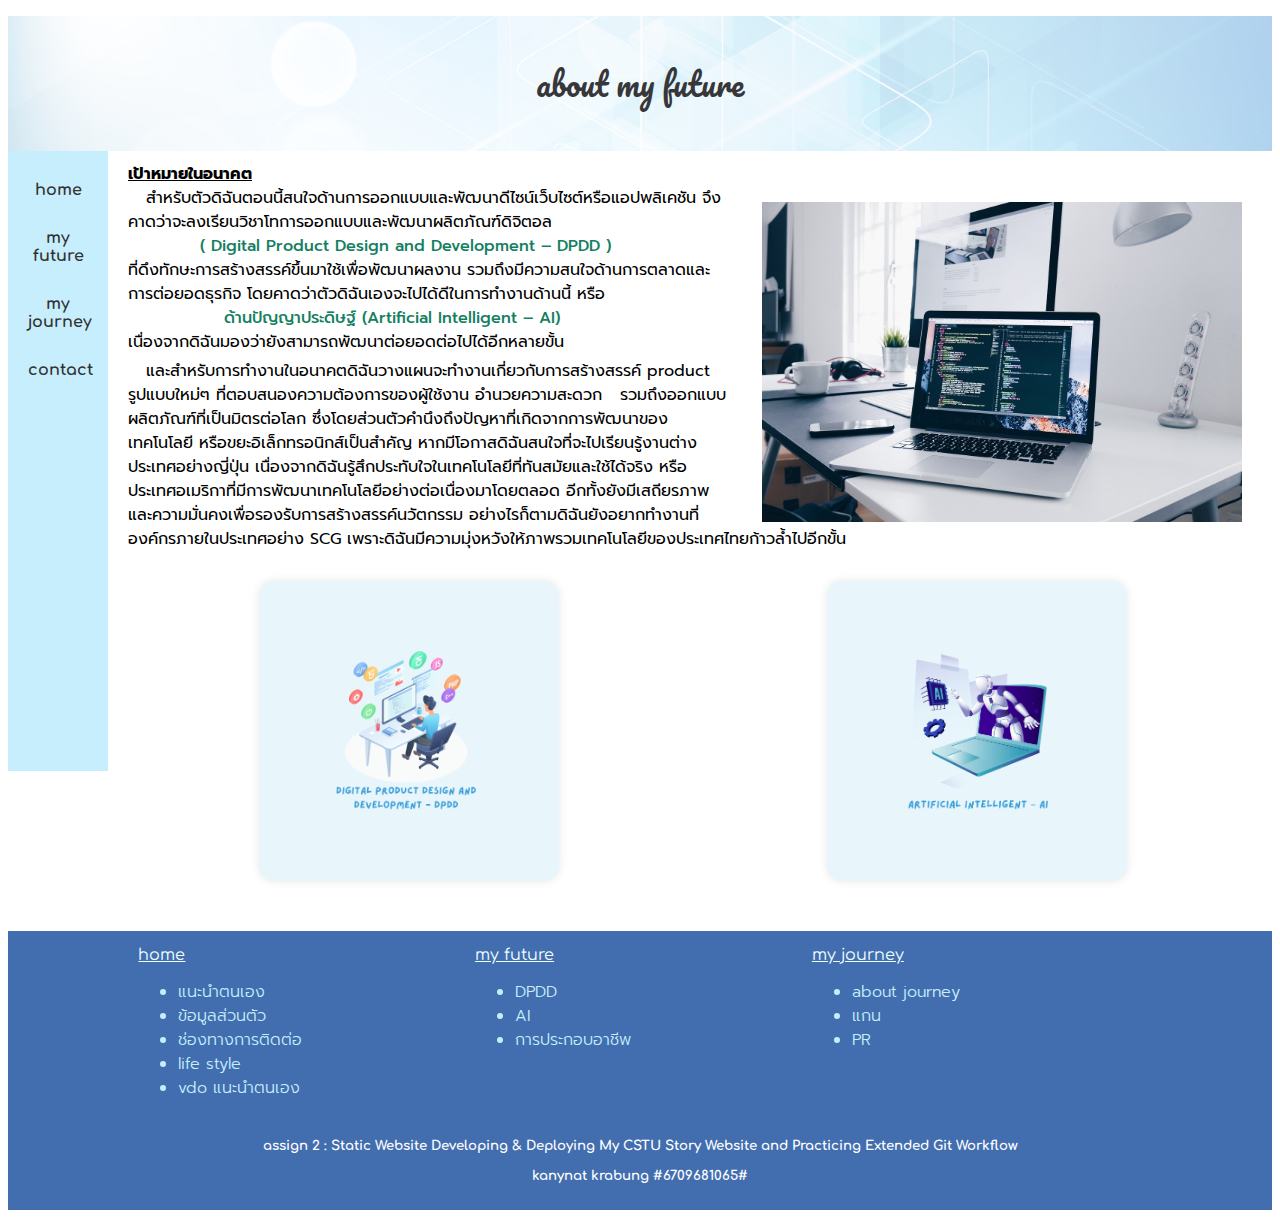
<file: myfuture.html>
<!DOCTYPE html>
<html lang="en">

<head>
    <title>myfuture</title>
    <link rel="stylesheet" href="myfuture.css">

    <link href="https://fonts.googleapis.com/css2?family=Comfortaa:wght@300..700&display=swap" rel="stylesheet">
    <link href="https://fonts.googleapis.com/css2?family=Pacifico&display=swap" rel="stylesheet">
    <link
        href="https://fonts.googleapis.com/css2?family=Prompt:ital,wght@0,100;0,200;0,300;0,400;0,500;0,600;0,700;0,800;0,900;1,100;1,200;1,300;1,400;1,500;1,600;1,700;1,800;1,900&display=swap"
        rel="stylesheet">

</head>

<body>
    <header>
        <p>&nbsp;</p>
        <h1 class="pacifico-regularOG">
            <center>about my future</center>
        </h1>
        <p>&nbsp;</p>
    </header>
    <div class="container">
        <nav>
            <ul class="comfortta"><b>
                    <li><a href="index.html">
                            <center>home</center>
                        </a></li>
                    <li><a href="myfuture.html">
                            <center>my<br>future</center>
                        </a></li>
                    <li><a href="myjourney.html">
                            <center>my journey</center>
                        </a></li>
                    <li><a href="mailto:kanynat.kra@dome.tu.ac.th" target="_blank">
                            <center>contact</center>
                        </a></li>
                </b></ul>
        </nav>
        <main>
            <section class="item1">
                <img src="resources/future2.jpg" width="480px" height="320">
            </section>
            <p class="prompt-extralight">
                <b><u>เป้าหมายในอนาคต</u></b><br>
                &nbsp;&nbsp;&nbsp;สำหรับตัวดิฉันตอนนี้สนใจด้านการออกแบบและพัฒนาดีไซน์เว็บไซต์หรือแอปพลิเคชัน
                จึงคาดว่าจะลงเรียนวิชาโทการออกแบบและพัฒนาผลิตภัณฑ์ดิจิตอล <br><span>
                    &nbsp;&nbsp;&nbsp;&nbsp;&nbsp;&nbsp;&nbsp;&nbsp;&nbsp;&nbsp;&nbsp;&nbsp;( Digital Product Design and
                    Development –
                    DPDD )</span></br> ที่ดึงทักษะการสร้างสรรค์ขึ้นมาใช้เพื่อพัฒนาผลงาน
                รวมถึงมีความสนใจด้านการตลาดและการต่อยอดธุรกิจ
                โดยคาดว่าตัวดิฉันเองจะไปได้ดีในการทำงานด้านนี้
                หรือ<br><span>&nbsp;&nbsp;&nbsp;&nbsp;&nbsp;&nbsp;&nbsp;&nbsp;&nbsp;&nbsp;&nbsp;&nbsp;&nbsp;&nbsp;&nbsp;&nbsp;ด้านปัญญาประดิษฐ์
                    (Artificial Intelligent – AI)</br></span>
                เนื่องจากดิฉันมองว่ายังสามารถพัฒนาต่อยอดต่อไปได้อีกหลายขั้น
            </p>
            <p class="prompt-extralight">
                &nbsp;&nbsp;&nbsp;และสำหรับการทำงานในอนาคตดิฉันวางแผนจะทำงานเกี่ยวกับการสร้างสรรค์ product
                รูปแบบใหม่ๆ ที่ตอบสนองความต้องการของผู้ใช้งาน อำนวยความสะดวก &nbsp;
                รวมถึงออกแบบผลิตภัณฑ์ที่เป็นมิตรต่อโลก
                ซึ่งโดยส่วนตัวคำนึงถึงปัญหาที่เกิดจากการพัฒนาของเทคโนโลยี หรือขยะอิเล็กทรอนิกส์เป็นสำคัญ
                หากมีโอกาสดิฉันสนใจที่จะไปเรียนรู้งานต่างประเทศอย่างญี่ปุ่น
                เนื่องจากดิฉันรู้สึกประทับใจในเทคโนโลยีที่ทันสมัยและใช้ได้จริง
                หรือประเทศอเมริกาที่มีการพัฒนาเทคโนโลยีอย่างต่อเนื่องมาโดยตลอด
                อีกทั้งยังมีเสถียรภาพและความมั่นคงเพื่อรองรับการสร้างสรรค์นวัตกรรม
                อย่างไรก็ตามดิฉันยังอยากทำงานที่องค์กรภายในประเทศอย่าง SCG
                เพราะดิฉันมีความมุ่งหวังให้ภาพรวมเทคโนโลยีของประเทศไทยก้าวล้ำไปอีกขั้น
            </p>
            <div class="container">
                <section class="bot-section">
                    <a href="https://www.stellarelements.com/services/digital-product-design-development"
                        target="_blank"><img src="resources/icon1.png" height="160"></a>
                </section>
                <section class="bot-section">
                    <a href="https://www.ibm.com/topics/artificial-intelligence" target="_blank"><img
                            src="resources/icon2.png" height="160"></a>
                </section>
            </div>
        </main>
    </div>

    <footer>
        <div class="container1">
            <div>
                <p class="comfortta">
                    <a href="index.html" style="color: azure;">home</a>
                </p>
                <ul class="prompt-extralightlight">
                    <li>แนะนำตนเอง</li>
                    <li>ข้อมูลส่วนตัว</li>
                    <li>ช่องทางการติดต่อ</li>
                    <li>life style</li>
                    <li>vdo แนะนำตนเอง</li>
                </ul>
            </div>
            <div>
                <p class="comfortta">
                    <a href="myfuture.html" style="color: azure;">my future</a>
                </p>
                <ul class="prompt-extralightlight">
                    <li>DPDD</li>
                    <li>AI</li>
                    <li>การประกอบอาชีพ</li>
                </ul>
            </div>
            <div>
                <p class="comfortta">
                    <a href="myjourney.html" style="color: azure;">my journey</a>
                </p>
                <ul class="prompt-extralightlight">
                    <li>about journey</li>
                    <li>แกน</li>
                    <li>PR</li>
                </ul>
            </div>
        </div>
        <h5>
            <center>assign 2 : Static Website Developing & Deploying My CSTU Story Website
                and Practicing Extended Git Workflow <br><br> kanynat krabung #6709681065# </center>
        </h5>
    </footer>







</body>

</html>
</file>
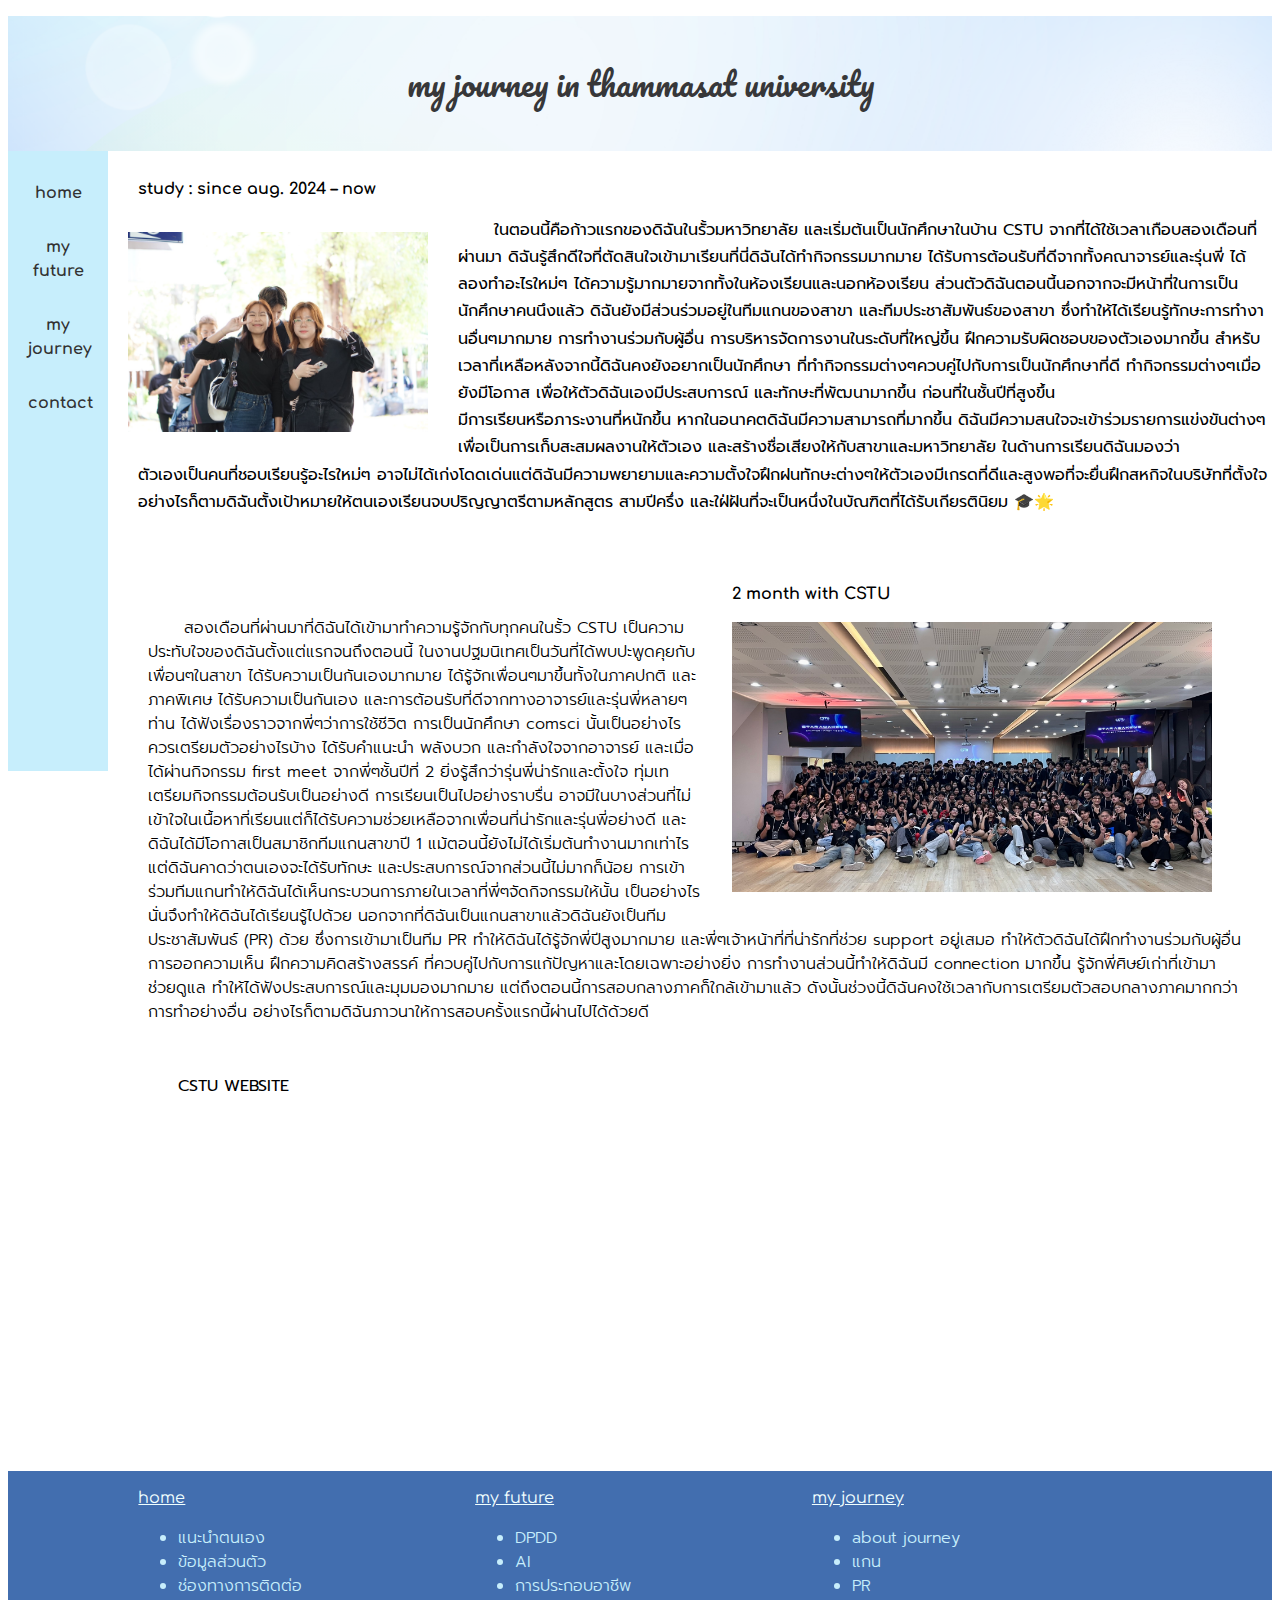
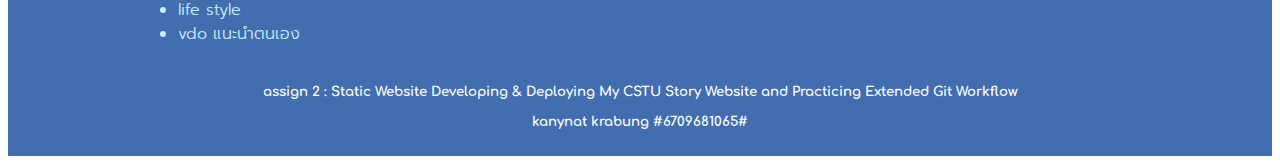
<file: myjourney.html>
<!DOCTYPE html>
<html lang="en">

<head>
    <title>my journey</title>
    <link rel="stylesheet" href="myjourney.css">

    <link href="https://fonts.googleapis.com/css2?family=Comfortaa:wght@300..700&display=swap" rel="stylesheet">
    <link href="https://fonts.googleapis.com/css2?family=Pacifico&display=swap" rel="stylesheet">
    <link
        href="https://fonts.googleapis.com/css2?family=Prompt:ital,wght@0,100;0,200;0,300;0,400;0,500;0,600;0,700;0,800;0,900;1,100;1,200;1,300;1,400;1,500;1,600;1,700;1,800;1,900&display=swap"
        rel="stylesheet">
</head>

<body>
    <header>
        <p>&nbsp;</p>
        <h1 class="pacifico-regularOG">
            <center>my journey in thammasat university</center>
        </h1>
        <p>&nbsp;</p>
    </header>
    <div class="container">
        <nav>
            <ul class="comfortta"><b>
                    <li><a href="index.html">
                            <center>home</center>
                        </a></li>
                    <li><a href="myfuture.html">
                            <center>my<br>future</center>
                        </a></li>
                    <li><a href="myjourney.html">
                            <center>my journey</center>
                        </a></li>
                    <li><a href="mailto:kanynat.kra@dome.tu.ac.th" target="_blank">
                            <center>contact</center>
                        </a></li>
                </b></ul>
        </nav>
        <main>
            <p class="comfortta">
                &nbsp;&nbsp;&nbsp;&nbsp;&nbsp;&nbsp;<b>study : since aug. 2024 – now</b>
            </p>
            <div class="item1">
                <section>
                    <img src="resources/myjourney3.jpg" width="300" height="200">
                </section>
            </div>
            <p class="prompt-extralight">
                &nbsp;&nbsp;&nbsp;&nbsp;&nbsp;&nbsp;ในตอนนี้คือก้าวแรกของดิฉันในรั้วมหาวิทยาลัย
                และเริ่มต้นเป็นนักศึกษาในบ้าน CSTU
                จากที่ได้ใช้เวลาเกือบสองเดือนที่ผ่านมา
                ดิฉันรู้สึกดีใจที่ตัดสินใจเข้ามาเรียนที่นี่ดิฉันได้ทำกิจกรรมมากมาย
                ได้รับการต้อนรับที่ดีจากทั้งคณาจารย์และรุ่นพี่ ได้ลองทำอะไรใหม่ๆ
                ได้ความรู้มากมายจากทั้งในห้องเรียนและนอกห้องเรียน
                ส่วนตัวดิฉันตอนนี้นอกจากจะมีหน้าที่ในการเป็นนักศึกษาคนนึงแล้ว
                ดิฉันยังมีส่วนร่วมอยู่ในทีมแกนของสาขา และทีมประชาสัมพันธ์ของสาขา
                ซึ่งทำให้ได้เรียนรู้ทักษะการทำงานอื่นๆมากมาย การทำงานร่วมกับผู้อื่น
                การบริหารจัดการงานในระดับที่ใหญ่ขึ้น ฝึกความรับผิดชอบของตัวเองมากขึ้น
                สำหรับเวลาที่เหลือหลังจากนี้ดิฉันคงยังอยากเป็นนักศึกษา
                ที่ทำกิจกรรมต่างๆควบคู่ไปกับการเป็นนักศึกษาที่ดี ทำกิจกรรมต่างๆเมื่อยังมีโอกาส
                เพื่อให้ตัวดิฉันเองมีประสบการณ์ และทักษะที่พัฒนามากขึ้น
                ก่อนที่ในชั้นปีที่สูงขึ้น <br> มีการเรียนหรือภาระงานที่หนักขึ้น หากในอนาคตดิฉันมีความสามารถที่มากขึ้น
                ดิฉันมีความสนใจจะเข้าร่วมรายการแข่งขันต่างๆ
                เพื่อเป็นการเก็บสะสมผลงานให้ตัวเอง และสร้างชื่อเสียงให้กับสาขาและมหาวิทยาลัย
                ในด้านการเรียนดิฉันมองว่า<br>ตัวเองเป็นคนที่ชอบเรียนรู้อะไรใหม่ๆ
                อาจไม่ได้เก่งโดดเด่นแต่ดิฉันมีความพยายามและความตั้งใจฝึกฝนทักษะต่างๆให้ตัวเองมีเกรดที่ดีและสูงพอที่จะยื่นฝึกสหกิจในบริษัทที่ตั้งใจ
                อย่างไรก็ตามดิฉันตั้งเป้าหมายให้ตนเองเรียนจบปริญญาตรีตามหลักสูตร สามปีครึ่ง
                และใฝ่ฝันที่จะเป็นหนึ่งในบัณฑิตที่ได้รับเกียรตินิยม 🎓🌟
            </p>
            <section class="item2">
                <p class="comfortta">
                    <b>2 month with CSTU</b>
                </p>
                <img src="resources/myjourney2.jpg" width="480" height="270">
            </section>
            <section class="bot-section">
                <p class="prompt-extralightlight">
                    &nbsp;&nbsp;&nbsp;&nbsp;&nbsp;&nbsp;สองเดือนที่ผ่านมาที่ดิฉันได้เข้ามาทำความรู้จักกับทุกคนในรั้ว
                    CSTU
                    เป็นความประทับใจของดิฉันตั้งแต่แรกจนถึงตอนนี้
                    ในงานปฐมนิเทศเป็นวันที่ได้พบปะพูดคุยกับเพื่อนๆในสาขา ได้รับความเป็นกันเองมากมาย
                    ได้รู้จักเพื่อนๆมาขึ้นทั้งในภาคปกติ
                    และภาคพิเศษ ได้รับความเป็นกันเอง และการต้อนรับที่ดีจากทางอาจารย์และรุ่นพี่หลายๆท่าน
                    ได้ฟังเรื่องราวจากพี่ๆว่าการใช้ชีวิต
                    การเป็นนักศึกษา comsci นั้นเป็นอย่างไร ควรเตรียมตัวอย่างไรบ้าง ได้รับคำแนะนำ พลังบวก
                    และกำลังใจจากอาจารย์
                    และเมื่อได้ผ่านกิจกรรม first meet จากพี่ๆชั้นปีที่ 2 ยิ่งรู้สึกว่ารุ่นพี่น่ารักและตั้งใจ ทุ่มเท
                    เตรียมกิจกรรมต้อนรับเป็นอย่างดี
                    การเรียนเป็นไปอย่างราบรื่น
                    อาจมีในบางส่วนที่ไม่เข้าใจในเนื้อหาที่เรียนแต่ก็ได้รับความช่วยเหลือจากเพื่อนที่น่ารักและรุ่นพี่อย่างดี
                    และดิฉันได้มีโอกาสเป็นสมาชิกทีมแกนสาขาปี 1 แม้ตอนนี้ยังไม่ได้เริ่มต้นทำงานมากเท่าไร
                    แต่ดิฉันคาดว่าตนเองจะได้รับทักษะ
                    และประสบการณ์จากส่วนนี้ไม่มากก็น้อย
                    การเข้าร่วมทีมแกนทำให้ดิฉันได้เห็นกระบวนการภายในเวลาที่พี่ๆจัดกิจกรรมให้นั้น
                    เป็นอย่างไร นั่นจึงทำให้ดิฉันได้เรียนรู้ไปด้วย
                    นอกจากที่ดิฉันเป็นแกนสาขาแล้วดิฉันยังเป็นทีมประชาสัมพันธ์ (PR) ด้วย
                    ซึ่งการเข้ามาเป็นทีม PR ทำให้ดิฉันได้รู้จักพี่ปีสูงมากมาย และพี่ๆเจ้าหน้าที่ที่น่ารักที่ช่วย support
                    อยู่เสมอ
                    ทำให้ตัวดิฉันได้ฝึกทำงานร่วมกับผู้อื่น การออกความเห็น ฝึกความคิดสร้างสรรค์
                    ที่ควบคู่ไปกับการแก้ปัญหาและโดยเฉพาะอย่างยิ่ง
                    การทำงานส่วนนี้ทำให้ดิฉันมี connection มากขึ้น รู้จักพี่ศิษย์เก่าที่เข้ามาช่วยดูแล
                    ทำให้ได้ฟังประสบการณ์และมุมมองมากมาย
                    แต่ถึงตอนนี้การสอบกลางภาคก็ใกล้เข้ามาแล้ว
                    ดังนั้นช่วงนี้ดิฉันคงใช้เวลากับการเตรียมตัวสอบกลางภาคมากกว่าการทำอย่างอื่น
                    อย่างไรก็ตามดิฉันภาวนาให้การสอบครั้งแรกนี้ผ่านไปได้ด้วยดี
                </p>
            </section>
            <section class="bot-section2">
                <p> CSTU WEBSITE</p>
                    <iframe src="https://cs.sci.tu.ac.th/" width="1000" height="300" frameborder="0" allowfullscreen></iframe>
            </section>
        </main>
    </div>
    <footer>
        <div class="container1">
            <div>
                <p class="comfortta">
                    <a href="index.html" style="color: azure;">home</a>
                </p>
                <ul class="prompt-extralightlight2">
                    <li>แนะนำตนเอง</li>
                    <li>ข้อมูลส่วนตัว</li>
                    <li>ช่องทางการติดต่อ</li>
                    <li>life style</li>
                    <li>vdo แนะนำตนเอง</li>
                </ul>
            </div>
            <div>
                <p class="comfortta">
                    <a href="myfuture.html" style="color: azure;">my future</a>
                </p>
                <ul class="prompt-extralightlight2">
                    <li>DPDD</li>
                    <li>AI</li>
                    <li>การประกอบอาชีพ</li>
                </ul>
            </div>
            <div>
                <p class="comfortta">
                    <a href="myjourney.html" style="color: azure;">my journey</a>
                </p>
                <ul class="prompt-extralightlight2">
                    <li>about journey</li>
                    <li>แกน</li>
                    <li>PR</li>
                </ul>
            </div>
        </div>
        <h5>
            <center>assign 2 : Static Website Developing & Deploying My CSTU Story Website
                and Practicing Extended Git Workflow <br><br> kanynat krabung #6709681065# </center>
        </h5>
    </footer>


</body>

</html>
</file>
<file: myfuture.css>
body {
    width: auto;
    height: auto;
    background-attachment: fixed;
    background-size: cover;
    background-repeat: no-repeat;
    background-position: center;
}  
.comfortta {
    margin-top: 10px;
    font-family: "Comfortaa", sans-serif;
    font-optical-sizing: auto;
}
.pacifico-regularOG {
    color: rgb(55, 55, 57);
    font-family: "Pacifico", cursive;
    font-weight: 200;
    font-style: light;
    margin-left: auto;
}

.prompt-extralight {
    font-family: "Prompt", sans-serif;
    font-weight: 400;
    font-style: normal;
    margin-top: -5px;
    margin-bottom: 10px;
    margin-left: 20px;
    margin-right: 20px;
  }
  .prompt-extralightlight {
    font-family: "Prompt", sans-serif;
    font-weight: 300;
    font-style: normal;
  }

span{
    color: rgb(21, 127, 98);
    font-family: "Prompt", sans-serif;
    font-weight: 500;
    font-style: normal;
}

header {
    background-position: center;
    background-image: url(resources/future1.png);
    background-size: cover;
    margin-bottom: 0px;
}

nav {
    background-color: #c7eefc;
    padding: 10px;
    margin-top: -16px;
    width: 80px;
    height: 600px;
    position: sticky;
    top: 0;
}

nav ul {
    list-style-type: none;
    margin: 0;
    padding: 0;
}

nav li {
    margin-bottom: 10px;
}

nav a {
    color: rgb(51, 51, 51);
    text-decoration: none;
    display: block;
    padding: 10px;
    transition: background-color 0.3s;
}

nav a:hover {
    background-color: #426eaf; 
    color: azure;
}

.container{
    display: flex;
}

.container1{
    display: grid;
    grid-template-columns: 1fr 1fr 1fr;
    gap: 7px;
    padding-left: 10%;
    padding-right: 10%;
    color: #c7eefc;

}


.item1{
    float: right;
    margin-top: 35px;
    margin-bottom: 0px;
    margin-left: 30px;
    margin-right: 30px;
}

.bot-section {
    background-color: #e8f6fc;
    border-radius: 15px;
    box-shadow: 0 0 10px rgba(0, 0, 0, 0.1);
    box-sizing:content-box;
    width: 160px;
    height: 160px;
    margin-top: 20px;
    margin-left: 13%;
    margin-bottom: 50px;
    margin-right: 10%;
    padding: 70px;
}

.bot-section:hover {
    transform: scale(1.05);
}

footer{
    font-family: "Comfortaa", sans-serif;
    font-optical-sizing:auto;
    margin-top: 0px;
    padding: 5px;
    color: rgb(255, 255, 255);
    background-color: #426eaf;
}
</file>
<file: myjourney.css>
body {
    width: auto;
    height: auto;
    background-attachment: fixed;
    background-size: cover;
    background-repeat: no-repeat;
    background-position: center;
}  

.comfortta {
    line-height: 1.5;
    margin-top: 10px;
    font-family: "Comfortaa", sans-serif;
    font-optical-sizing: auto;
    margin-left: auto;
}
.pacifico-regularOG {
    color: rgb(55, 55, 57);
    font-family: "Pacifico", cursive;
    font-weight: 200;
    font-style: light;
    margin-left: auto;
}

.prompt-extralight {
    line-height: 1.7;
    font-family: "Prompt", sans-serif;
    font-weight: 400;
    font-style: normal;
    margin-left: 30px;
    
  }
  .prompt-extralightlight {
    font-family: "Prompt", sans-serif;
    font-weight: 300;
    font-style: normal;
    margin-top: 100px;
    margin-right: 30px;
    margin-left: 40px;
  }

  .prompt-extralightlight2 {
    font-family: "Prompt", sans-serif;
    font-weight: 300;
    font-style: normal;
  }

header {
    background-position: center;
    background-image: url(resources/myjourney1.png);
    background-size: cover;
    margin-bottom: 0px;
}
nav {
    background-color: #c7eefc;
    padding: 10px;
    margin-top: -16px;
    width: 80px;
    height: 600px;
    position: sticky;
    top: 0;
}

nav ul {
    list-style-type: none;
    margin: 0;
    padding: 0;
}

nav li {
    margin-bottom: 10px;
}

nav a {
    color: rgb(51, 51, 51);
    text-decoration: none;
    display: block;
    padding: 10px;
    transition: background-color 0.3s;
}

nav a:hover {
    background-color: #426eaf; 
    color: azure;
}

.container{
    display: flex;
}

.container1{
    display: grid;
    grid-template-columns: 1fr 1fr 1fr;
    gap: 7px;
    padding-left: 10%;
    padding-right: 10%;
    color: #c7eefc;

}

.item1{
    float: left;
    margin-top: 15px;
    margin-bottom: 0px;
    margin-left: 20px;
    margin-right: 30px;
}

.item2 {
    float: right;
    margin-top: 40px;
    margin-bottom: 10px;
    margin-left: 30px;
    margin-right: 60px;
}
.bot-section {
    margin-bottom: 50px;
}

.bot-section2 {
    margin-left: 70px;
    font-family: "Prompt", sans-serif;
    font-weight: 400;
    font-style: normal;
    margin-bottom: 50px;
}

footer{
    font-family: "Comfortaa", sans-serif;
    font-optical-sizing:auto;
    margin-top: 0px;
    padding: 5px;
    color: rgb(255, 255, 255);
    background-color: #426eaf;
}
</file>
